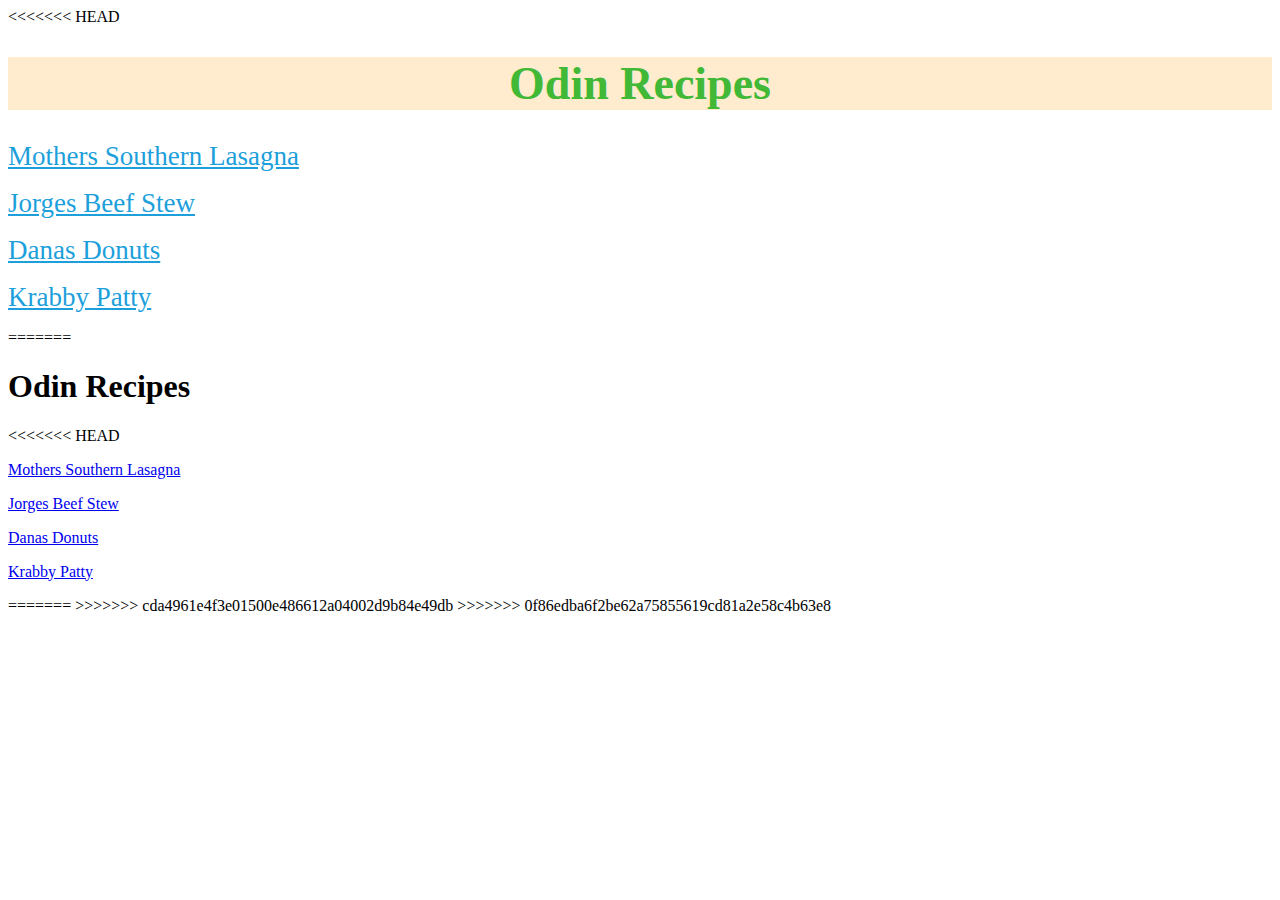
<file: index.html>
<!DOCTYPE html>
<html lang="en">
    <head>
        <meta charset="UTF-8">
        <title>The Odin Recipes</title>
<<<<<<< HEAD
        <link rel="stylesheet" href="style.css">
    </head>

    <body>
        <h1 class="header">Odin Recipes</h1>


        <p> <a class="listone" href="recipes/lasagna.html">Mothers Southern Lasagna</a> 
        </p>

        <p> <a class="listtwo" href="recipes/beef-stew.html">Jorges Beef Stew</a>
        </p>

        <p> <a class="listthree" href="recipes/Danas-donuts.html"> Danas Donuts</a>
        </p>

        <p> <a class="listfour" href="recipes/krabby-patty.html"> Krabby Patty </a> </p>
=======
    </head>

    <body>
        <h1>Odin Recipes</h1>


<<<<<<< HEAD
        <p> <a href="recipes/lasagna.html">Mothers Southern Lasagna</a> 
        </p>

        <p> <a href="recipes/beef-stew.html">Jorges Beef Stew</a>
        </p>

        <p> <a href="recipes/Danas-donuts.html"> Danas Donuts</a>
        </p>

        <p> <a href="recipes/krabby-patty.html"> Krabby Patty </a> </p>
=======

>>>>>>> cda4961e4f3e01500e486612a04002d9b84e49db
>>>>>>> 0f86edba6f2be62a75855619cd81a2e58c4b63e8

    </body>




</html>
</file>
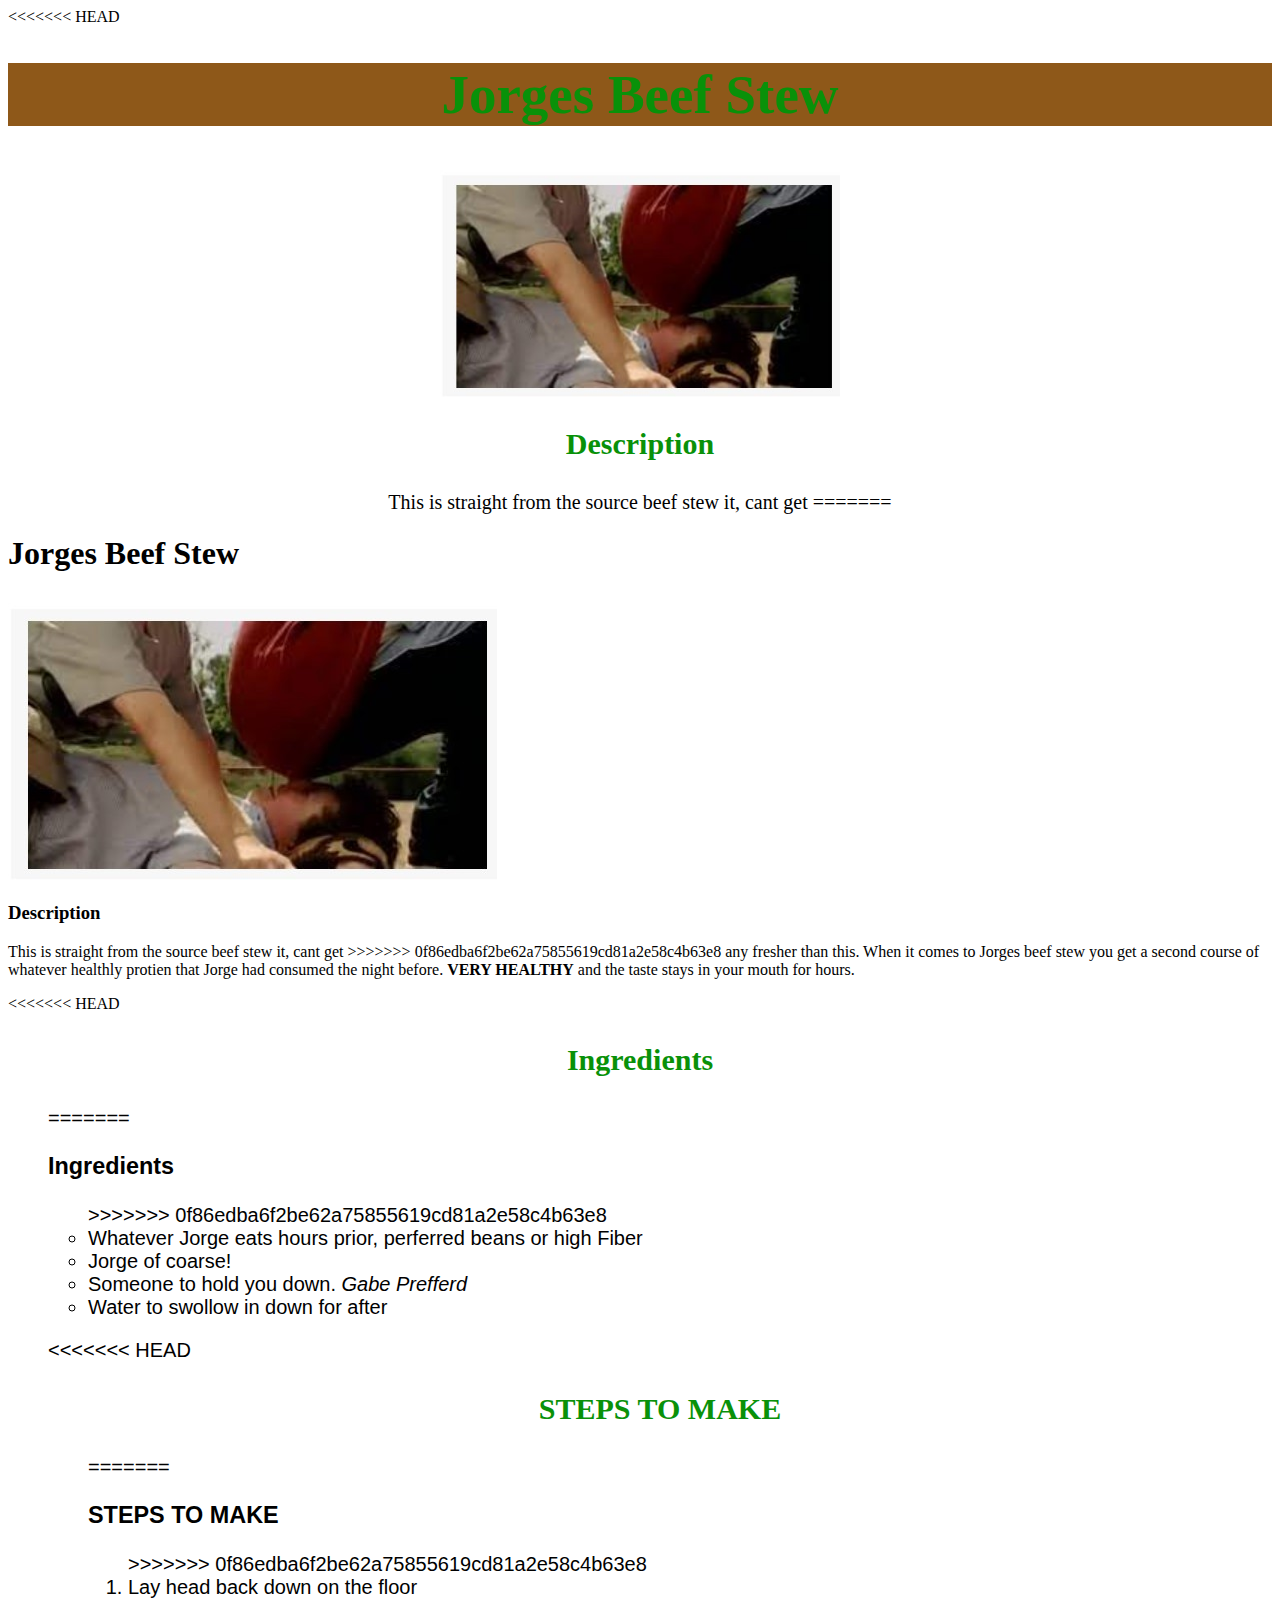
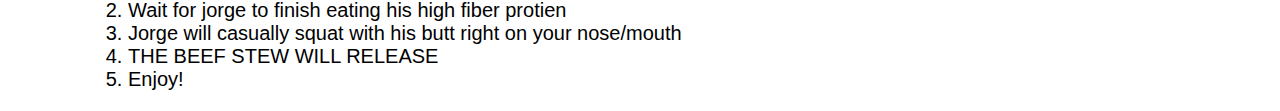
<file: recipes/beef-stew.html>
<!DOCTYPE html>
<html lang="en">
    <head>
        <meta charset="UTF-8">
        <title>Jorges Beef Stew</title>
<<<<<<< HEAD
        <link rel="stylesheet" href="styles.css">
    </head>

    <body>
        <p> <h1 class="thebeef">Jorges Beef Stew</h1>
        </p>

        <p>
            <img class="fart" src="images/Screenshot 2022-07-29 133119.jpg">
        </p>

        <p> <h3 class="header3">Description</h3> </p>

        <p class="des1"> This is straight from the source beef stew it, cant get 
=======
    </head>

    <body>
        <p> <h1>Jorges Beef Stew</h1>
        </p>

        <p>
            <img src="images/Screenshot 2022-07-29 133119.jpg">
        </p>

        <p> <h3>Description</h3> </p>

        <p> This is straight from the source beef stew it, cant get 
>>>>>>> 0f86edba6f2be62a75855619cd81a2e58c4b63e8
            any fresher than this. When it comes to Jorges beef stew you 
            get a second course of whatever healthly protien that Jorge had 
            consumed the night before. <strong>VERY HEALTHY</strong> and the taste stays in your 
            mouth for hours.
        </p>

<<<<<<< HEAD
        <p><h3 class="header3">Ingredients</h3></p>

        <p>
            <ul class="make">
=======
        <p><h3>Ingredients</h3></p>

        <p>
            <ul>
>>>>>>> 0f86edba6f2be62a75855619cd81a2e58c4b63e8
                <li> Whatever Jorge eats hours prior, perferred beans or high
                    Fiber</li>
                <li>Jorge of coarse!</li>
                <li>Someone to hold you down.<em> Gabe Prefferd</em></li>
                <li>Water to swollow in down for after</li>
            </ul>

        </p>

<<<<<<< HEAD
        <p><h3 class="header3">STEPS TO MAKE</h3></p>

        <p>
            <ol class="make">
=======
        <p><h3>STEPS TO MAKE</h3></p>

        <p>
            <ol>
>>>>>>> 0f86edba6f2be62a75855619cd81a2e58c4b63e8
                <li>Lay head back down on the floor</li>
                <li>Wait for jorge to finish eating his high fiber protien</li>
                <li>Jorge will casually squat with his butt right on your nose/mouth</li>
                <li>THE BEEF STEW WILL RELEASE</li>
                <li>Enjoy!</li>
            </ol>


        </p>

    </body>



</html>
</file>
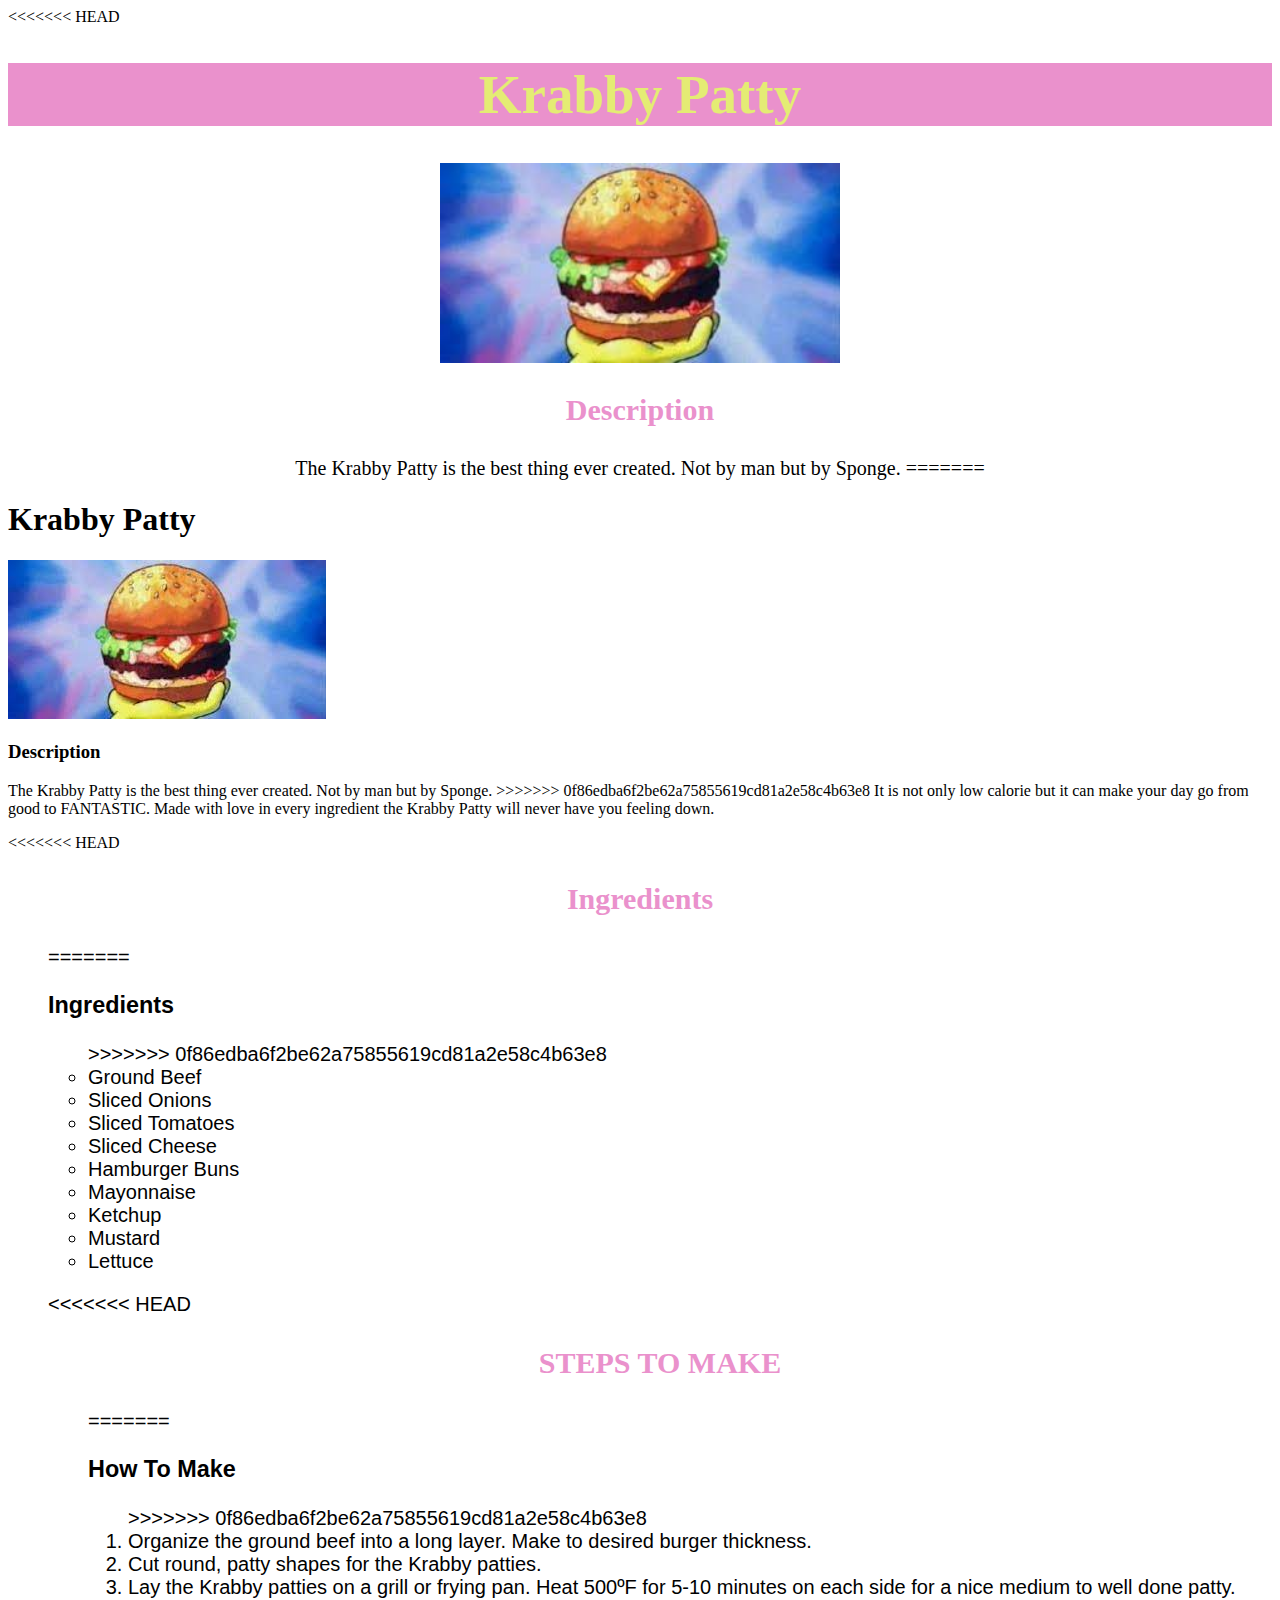
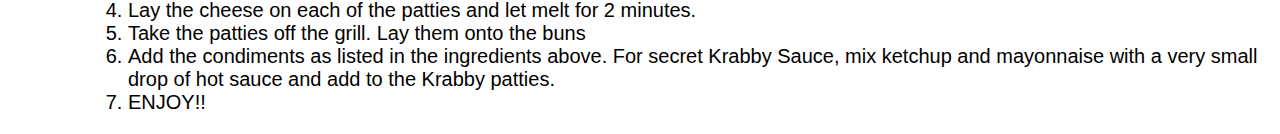
<file: recipes/krabby-patty.html>
<!DOCTYPE html>
<html lang="en">
    <head>
        <meta charset="UTF-8">
        <title> Krabby Patty Formula</title>
<<<<<<< HEAD
        <link rel="stylesheet" href="styles.css">
    </head>

    <body>
        <p> <h1 class="krabby1">Krabby Patty</h1></p>

        <p> <img class="thekrab" src="images/krabbyp.jpg"> </p>

        <p> <h3 class="header5"> Description </h3></p>

        <p class="des1"> The Krabby Patty is the best thing ever created. Not by man but by Sponge.
=======
    </head>

    <body>
        <p><h1>Krabby Patty</h1></p>

        <p> <img src="images/krabbyp.jpg"> </p>

        <p> <h3> Description </h3></p>

        <p> The Krabby Patty is the best thing ever created. Not by man but by Sponge.
>>>>>>> 0f86edba6f2be62a75855619cd81a2e58c4b63e8
            It is not only low calorie but it can make your day go from good to FANTASTIC. 
            Made with love in every ingredient the Krabby Patty will never have you feeling
            down. </p>

<<<<<<< HEAD
        <p> <h3 class="header5">Ingredients</h3></p>

        <p>
            <ul class="make">
=======
        <p> <h3>Ingredients</h3></p>

        <p>
            <ul>
>>>>>>> 0f86edba6f2be62a75855619cd81a2e58c4b63e8
                <li>Ground Beef</li>
                <li>Sliced Onions</li>
                <li>Sliced Tomatoes</li>
                <li>Sliced Cheese</li>
                <li>Hamburger Buns</li>
                <li>Mayonnaise</li>
                <li>Ketchup</li>
                <li>Mustard</li>
                <li>Lettuce</li>
            </ul>
        </p>

<<<<<<< HEAD
        <p> <h3 class="header5">STEPS TO MAKE</h3></p>

        <p>
            <ol class="make">
=======
        <p> <h3>How To Make</h3></p>

        <p>
            <ol>
>>>>>>> 0f86edba6f2be62a75855619cd81a2e58c4b63e8
                <li>Organize the ground beef into a long layer.
                     Make to desired burger thickness.</li>
                <li>Cut round, patty shapes for the Krabby patties.</li>
                <li>Lay the Krabby patties on a grill or frying pan. 
                    Heat 500ºF for 5-10 minutes on each side for a nice medium to 
                    well done patty.</li>
                <li> Lay the cheese on each of the patties and let melt for 2 minutes.</li>
                <li>Take the patties off the grill. Lay them onto the buns</li>
                <li>Add the condiments as listed in the ingredients above.
                    For secret Krabby Sauce, mix ketchup and mayonnaise with a
                     very small drop of hot sauce and add to the Krabby patties.</li>
                <li>ENJOY!!</li>
            </ol>
        </p>



    </body>



</html>
</file>
<file: style.css>
.header {
   color: rgb(65, 184, 54);
    text-align: center;
    font-family: Georgia, 'Times New Roman', Times, serif;
    font-size: 46px;
    background-color: blanchedalmond;
}


.listone,
.listtwo,
.listthree,
.listfour {
    text-align: center;
    color: rgb(29, 159, 219);
    font-size: 27px;
    font-family: Georgia, 'Times New Roman', Times, serif
}
</file>
<file: recipes/styles.css>
.mothers {
    font-family: Georgia, 'Times New Roman', Times, serif;
    text-align: center;
    color: red;
    background-color: rgb(220, 252, 248);
    font-weight: 800;
    font-size: 55px;
}

.thebeef {
    font-family: Georgia, 'Times New Roman', Times, serif;
    text-align: center;
    color: rgb(9, 145, 9);
    background-color: rgb(142, 88, 25);
    font-weight: 800;
    font-size: 55px;
}

.holez {
    font-family: Georgia, 'Times New Roman', Times, serif;
    text-align: center;
    color: rgb(255, 200, 122);
    background-color: rgb(234, 145, 204);
    font-weight: 800;
    font-size: 55px;
}

.krabby1 {
    font-family: Georgia, 'Times New Roman', Times, serif;
    text-align: center;
    color: rgb(228, 236, 116);
    background-color: rgb(234, 145, 204);
    font-weight: 800;
    font-size: 55px;
}

.fart,
.thekrab {
    height: auto;
    width: 400px;
    display: block;
    margin: auto;
}

.picone,
.thedonuts {
    height: auto;
    width: 275px;
    display: block;
    margin: auto;
}


.header2 {
    text-align: center;
    color: red;
    font-family: Georgia, 'Times New Roman', Times, serif;
    font-size: 30px;
}

.header3 {
    text-align: center;
    color:rgb(9, 145, 9);
    font-family: Georgia, 'Times New Roman', Times, serif;
    font-size: 30px;
}

.header4,
.header5 {
    text-align: center;
    color: rgb(234, 145, 204);
    font-family: Georgia, 'Times New Roman', Times, serif;
    font-size: 30px;
}

.des1 {
    text-align: center;
    font-family: Georgia, 'Times New Roman', Times, serif;
    font-size: 20px;
}

.make {
    font-family: Arial, Helvetica, sans-serif;
    font-size: 20px;
    text-align: start;
}
</file>
